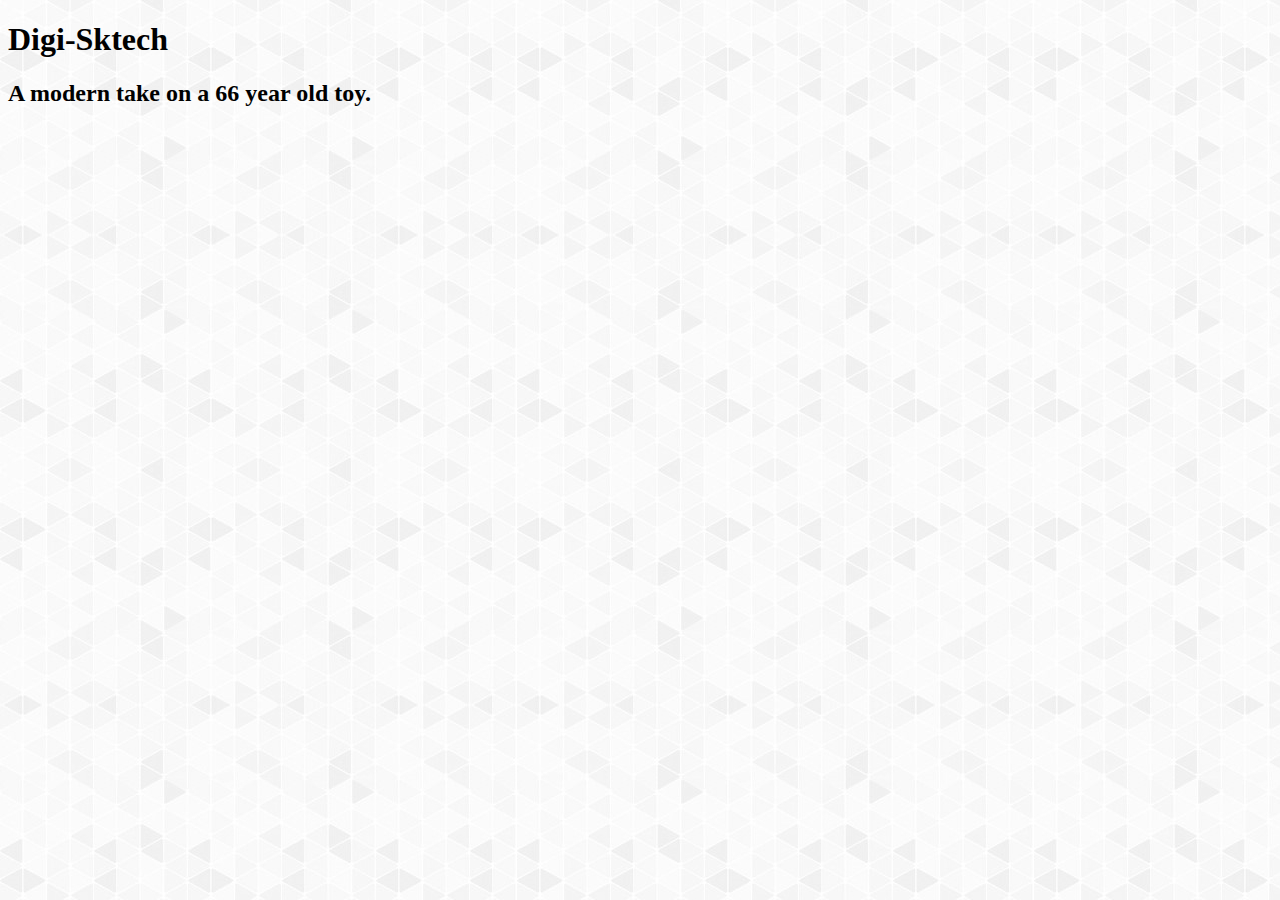
<file: Website/index.html>
<!DOCTYPE html>
<html>
<head>
	<meta charset="utf-8">
	<meta name="description" content="Website voor project embedded-ICT op Thomas More campus de Nayer">
    <meta name="keywords" content="project,digi-sketch,etch a sketch, sketch, etch, xc888">
    <meta name="author" content="Rotthier Nico">
    <meta name="viewport" content="width=device-width, initial-scale=1">
	<title>Digi-sketch</title>
	<link type="icon/image" rel="icon" href="IMG/icon.png">
	<script src="Scripts/index.js"></script>
</head>
<body background="IMG/background.jpg"  onload="checkDate()">
	<h1>Digi-Sktech</h1>
	<h2 id="releaseDate"></h2>
</body>
</html>
</file>
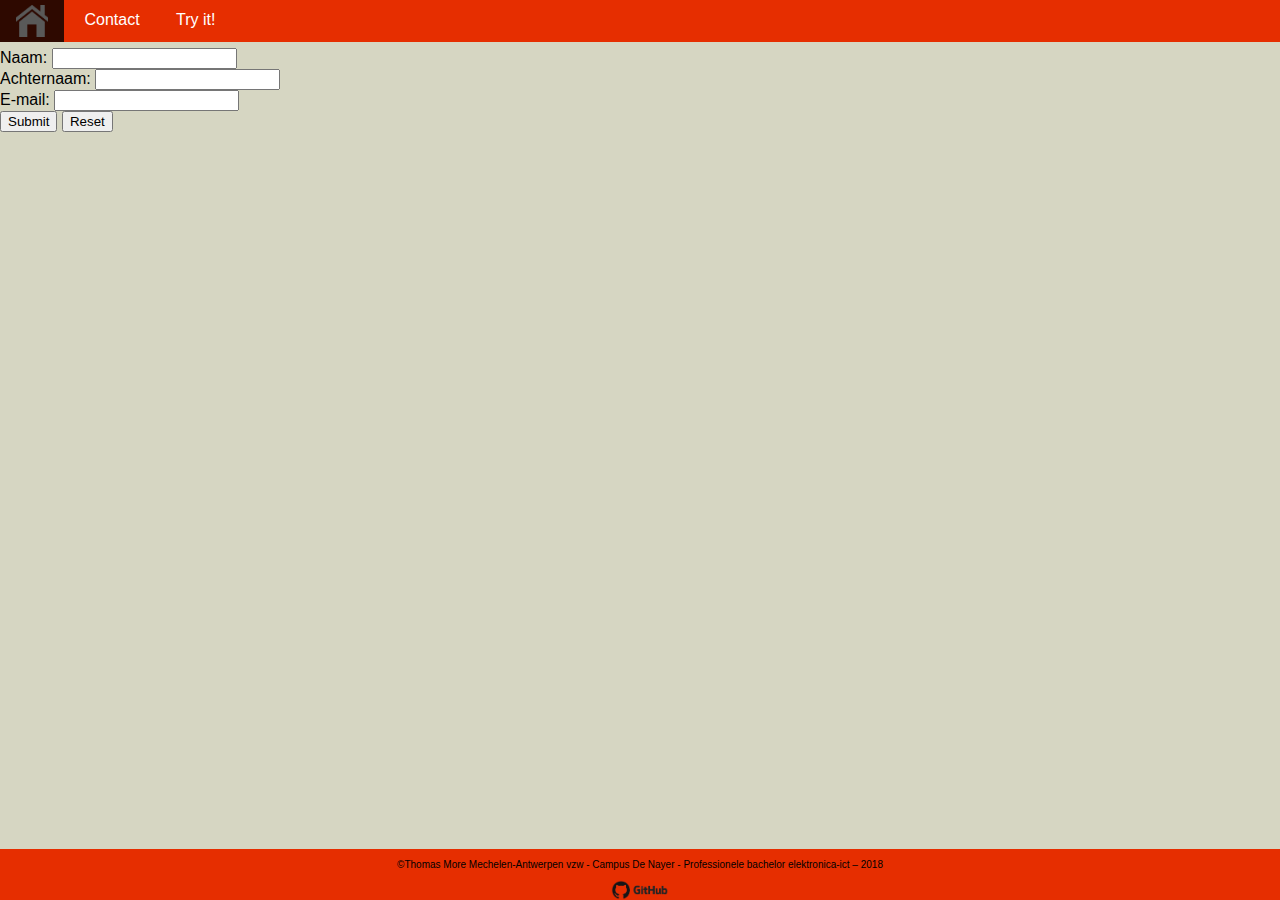
<file: Website/contact.html>
<!DOCTYPE html>
<html>
<head>
	<meta charset="utf-8">
	<meta name="description" content="Website voor project embedded-ICT op Thomas More campus de Nayer">
    <meta name="keywords" content="project,digi-sketch,etch a sketch, sketch, etch, xc888">
    <meta name="author" content="Rotthier Nico">
    <meta name="viewport" content="width=device-width, initial-scale=1">
	<title>Digi-sketch</title>
	<link type="icon/image" rel="icon" href="IMG/icon.png">
	<link rel="stylesheet" type="text/css" href="CSS/main.css">
	<link rel="stylesheet" type="text/css" href="CSS/contact.css">
</head>
<body>
	<!--navigatie veld-->
	<div class="navigation">
		<ul class="ulnav">
			<li class="linav">
				<a class="linknav" href="main.html"><img class="home" src="IMG/home.png" alt="home button"></a>
				<a class="linknav" href="#top">Contact</a>
				<a class="linknav" href="TryOut.html">Try it!</a>
			</li>
		</ul>
	</div>
<!--einde navigatie-->
<!--einde navigatie-->
<!--begin formulier-->
<div id="formulierdiv">
	<form action="mailto:nico.rotthier@gmail.com" method="post" enctype="text/plain">
		<label for="naam">Naam:</label>
		<input type="text" name="Naam"><br>
		<label for="naam">Achternaam:</label>
		<input type="text" name="AchterNaam"><br>
		<label for="naam">E-mail:</label>
		<input type="text" name="mail"><br>
		<input class="formbutton" type="submit" value="Submit">
		<input class="formbutton" type="reset" value="Reset">
	</form>	
</div>

<!--einde formulier-->
<!--begin footer-->	
	<footer>
		<p id="copyright">&copy;Thomas More Mechelen-Antwerpen vzw - Campus De Nayer - Professionele bachelor elektronica-ict – 2018</p>
		<a href="https://github.com/TNTdesigner/Digi-sketch"><img id="githubpage" src="IMG/github.png" alt="link to github page"></a>
	</footer>
<!--einde footer-->
</body>
</html>
</file>
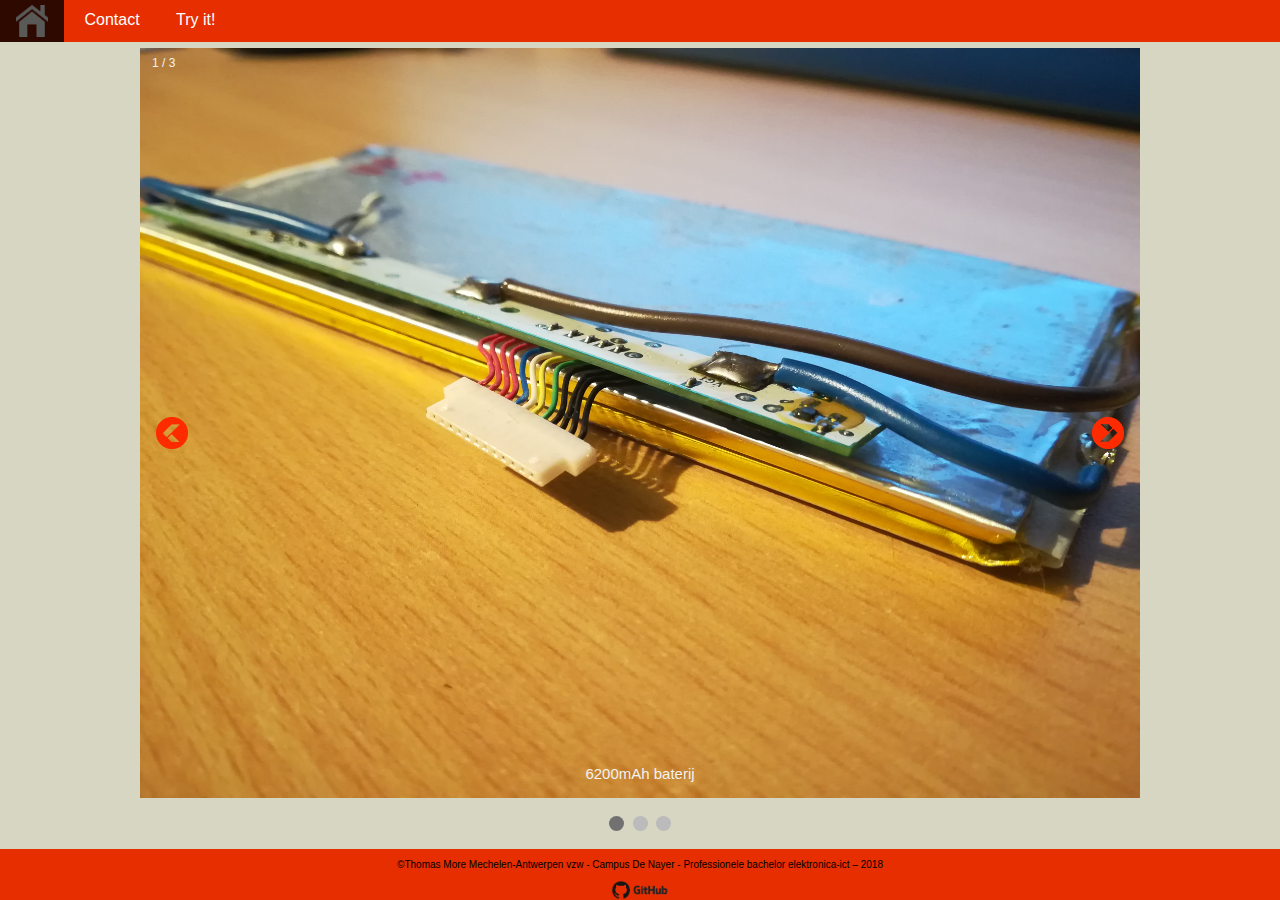
<file: Website/main.html>
<!DOCTYPE html>
<html>
<head>
	<meta charset="utf-8">
	<meta name="description" content="Website voor project embedded-ICT op Thomas More campus de Nayer">
    <meta name="keywords" content="project,digi-sketch,etch a sketch, sketch, etch, xc888">
    <meta name="author" content="Rotthier Nico">
    <meta name="viewport" content="width=device-width, initial-scale=1">
	<title>Digi-sketch</title>
	<link type="icon/image" rel="icon" href="IMG/icon.png">
	<link rel="stylesheet" type="text/css" href="CSS/slideshow.css">
	<link rel="stylesheet" type="text/css" href="CSS/main.css">
	<script src="Scripts/slideshow.js"></script>
</head>
<body onload="currentSlide(1)">
<!--navigatie veld-->
	<div class="navigation">
		<ul class="ulnav">
			<li class="linav">
				<a class="linknav" href="#top"><img class="home" src="IMG/home.png" alt="home button"></a>
				<a class="linknav" href="contact.html">Contact</a>
				<a class="linknav" href="TryOut.html">Try it!</a>
			</li>
		</ul>
	</div>
<!--einde navigatie-->
<!--slideshow-->
	<div class="slideshow">

		<div class="mySlides fade">
			<div class="numbertext">1 / 3</div>
			<img src="IMG/bat.jpg" style="width:100%" alt="foto digi-sketch">
			<div class="text">6200mAh baterij</div>
		</div>

		<div class="mySlides fade">
			<div class="numbertext">2 / 3</div>
			<img src="IMG/scherm.jpg" style="width:100%" alt="foto digi-sketch">
			<div class="text">Grafisch LCD</div>
		</div>

		<div class="mySlides fade">
			<div class="numbertext">3 / 3</div>
			<img src="IMG/controller.jpg" style="width:100%" alt="foto digi-sketch">
			<div class="text">XC888 controller</div>
		</div>

		<a class="prev" onclick="plusSlides(-1)"><img class="slideshownav" src="IMG/previous.png" alt="previous"></a>
		<a class="next" onclick="plusSlides(1)"><img class="slideshownav" src="IMG/next.png" alt="next"></a>
	</div>
	<br>
	<div style="text-align:center">
		<span class="dot" onclick="currentSlide(1)"></span> 
		<span class="dot" onclick="currentSlide(2)"></span> 
		<span class="dot" onclick="currentSlide(3)"></span> 
	</div>
<!--einde slideshow-->
<!--begin footer-->	
	<footer>
		<p id="copyright">&copy;Thomas More Mechelen-Antwerpen vzw - Campus De Nayer - Professionele bachelor elektronica-ict – 2018</p>
		<a href="https://github.com/TNTdesigner/Digi-sketch"><img id="githubpage" src="IMG/github.png" alt="link to github page"></a>
	</footer>
<!--einde footer-->
</body>
</html>
</file>
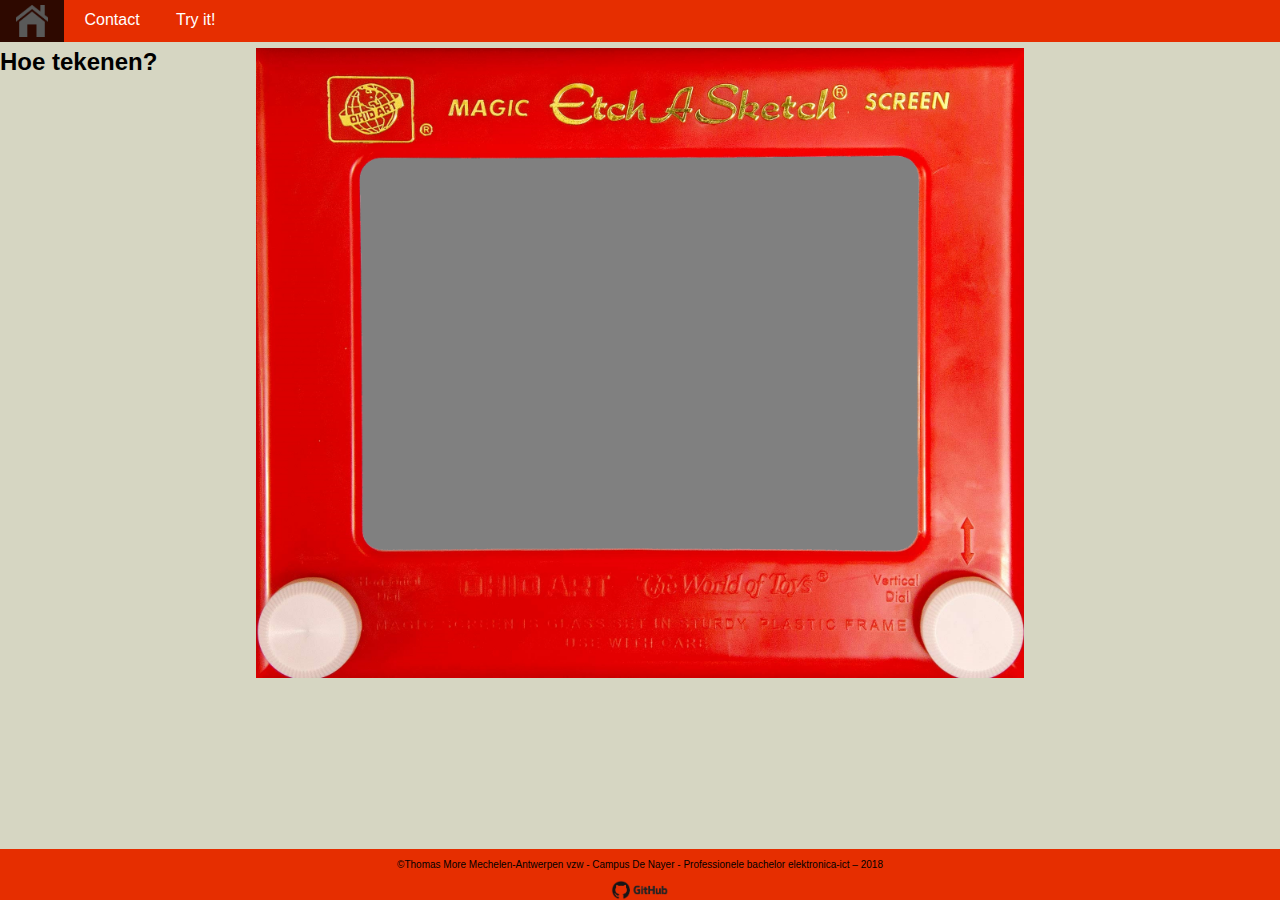
<file: Website/TryOut.html>
<!DOCTYPE html>
<html>
<head>
	<meta charset="utf-8">
	<meta name="description" content="Website voor project embedded-ICT op Thomas More campus de Nayer">
    <meta name="keywords" content="project,digi-sketch,etch a sketch, sketch, etch, xc888">
    <meta name="author" content="Rotthier Nico">
    <meta name="viewport" content="width=device-width, initial-scale=1">
	<title>Digi-sketch</title>
	<link type="icon/image" rel="icon" href="IMG/icon.png">
	<link rel="stylesheet" type="text/css" href="CSS/main.css">
	<link rel="stylesheet" type="text/css" href="CSS/TryOut.css">
	<script src="Scripts/tryOut.js"></script>
</head>
<body>
<!--navigatie veld-->
	<div class="navigation">
		<ul class="ulnav">
			<li class="linav">
				<a class="linknav" href="main.html"><img class="home" src="IMG/home.png" alt="home button"></a>
				<a class="linknav" href="contact.html">Contact</a>
				<a class="linknav" href="#top">Try it!</a>
			</li>
		</ul>
	</div>
<!--einde navigatie-->
<!--Canvas-->
	<div id="canvasdiv">
		<img id="tryOutImg" src="IMG/tryOutBackground.png">
		<canvas id="tryOutCanvas" width="800" height="700" ></canvas>
	</div>
	<div>
		<h2>Hoe tekenen?</h2>
		<p></p>
	</div>
<!--Einde Canvas-->
<!--begin footer-->	
	<footer>
		<p id="copyright">&copy;Thomas More Mechelen-Antwerpen vzw - Campus De Nayer - Professionele bachelor elektronica-ict – 2018</p>
		<a href="https://github.com/TNTdesigner/Digi-sketch"><img id="githubpage" src="IMG/github.png" alt="link to github page"></a>
	</footer>
<!--einde footer-->
</body>
</html>
</file>
<file: Website/CSS/main.css>
* {box-sizing: border-box}
img {vertical-align: middle;}
body {
	font-family: Verdana, sans-serif;
 	margin: 0;
 	background-color: #d6d6c2;
 }

.navigation{
    background-color:#e62e00;
    position:fixed;
    top:0;
    width:100%;
    height: 40px;
    z-index:100;
}

.ulnav{
	list-style-type: none;
    margin: 0;
    padding: 0;
    overflow: hidden;
    background-color: #e62e00;
}

.linav{
	 float: left;
	 margin-top: 5px;
	 margin-bottom: 5px;
}

.linknav{
    color: white;
    text-align: center;
    padding: 14px 16px;
    text-decoration: none;
}

.linknav:hover{
	background-color: rgba(0,0,0,0.8);
}

.home{
	width: 2em;
	height: 2em;
}

#githubpage{
	height: 2em;
}
#githubpage:hover{
	background-color: rgba(0,0,0,0.5);
}

footer{
	position: fixed;
	bottom: 0;
	display: block;
	background-color:#e62e00;
	width:100%;
	text-align: center;
	font-size: 10px;
}
</file>
<file: Website/CSS/contact.css>
form{
	margin-top: 3em; 
}
</file>
<file: Website/CSS/slideshow.css>
.mySlides {display: none}


.slideshownav{
  width: 2em;
  height: 2em;
}

.slideshow {
  max-width: 1000px;
  position: relative;
  margin: auto;
  margin-top: 3em;
}

/* Next & previous buttons */
.prev, .next {
  cursor: pointer;
  position: absolute;
  top: 50%;
  width: auto;
  padding: 16px;
  margin-top: -22px;
  transition: 0.6s ease;
  border-radius: 0 3px 3px 0;
}

/* Position the "next button" to the right */
.next {
  right: 0;
  border-radius: 3px 0 0 3px;
}

/* On hover, add a black background color with a little bit see-through */
.prev:hover, .next:hover {
  background-color: rgba(0,0,0,0.8);
}

/* Caption text */
.text {
  color: #f2f2f2;
  font-size: 15px;
  padding: 8px 12px;
  position: absolute;
  bottom: 8px;
  width: 100%;
  text-align: center;
}

/* Number text (1/3 etc) */
.numbertext {
  color: #f2f2f2;
  font-size: 12px;
  padding: 8px 12px;
  position: absolute;
  top: 0;
}

/* The dots/bullets/indicators */
.dot {
  cursor: pointer;
  height: 15px;
  width: 15px;
  margin: 0 2px;
  background-color: #bbb;
  border-radius: 50%;
  display: inline-block;
  transition: background-color 0.6s ease;
}

.active, .dot:hover {
  background-color: #717171;
}

/* Fading animation */
.fade {
  -webkit-animation-name: fade;
  -webkit-animation-duration: 1.5s;
  animation-name: fade;
  animation-duration: 1.5s;
}

@-webkit-keyframes fade {
  from {opacity: .4} 
  to {opacity: 1}
}

@keyframes fade {
  from {opacity: .4} 
  to {opacity: 1}
}

/* On smaller screens, decrease text size */
@media only screen and (max-width: 300px) {
  .prev, .next,.text {font-size: 11px}
}
</file>
<file: Website/CSS/TryOut.css>
#canvasdiv{
	margin-top: 3em;
	width: 100vw;
}

#tryOutCanvas{
	background-color: gray;
	z-index: 0;
	position: absolute;
	width: 60%;
	height: 70%;
	top: 3em;
	left:20%;
}
#tryOutImg{
	z-index: 1;
	position: absolute;
	width: 60%;
	height: 70%;
	top: 3em;
	left:20%;
}
</file>
